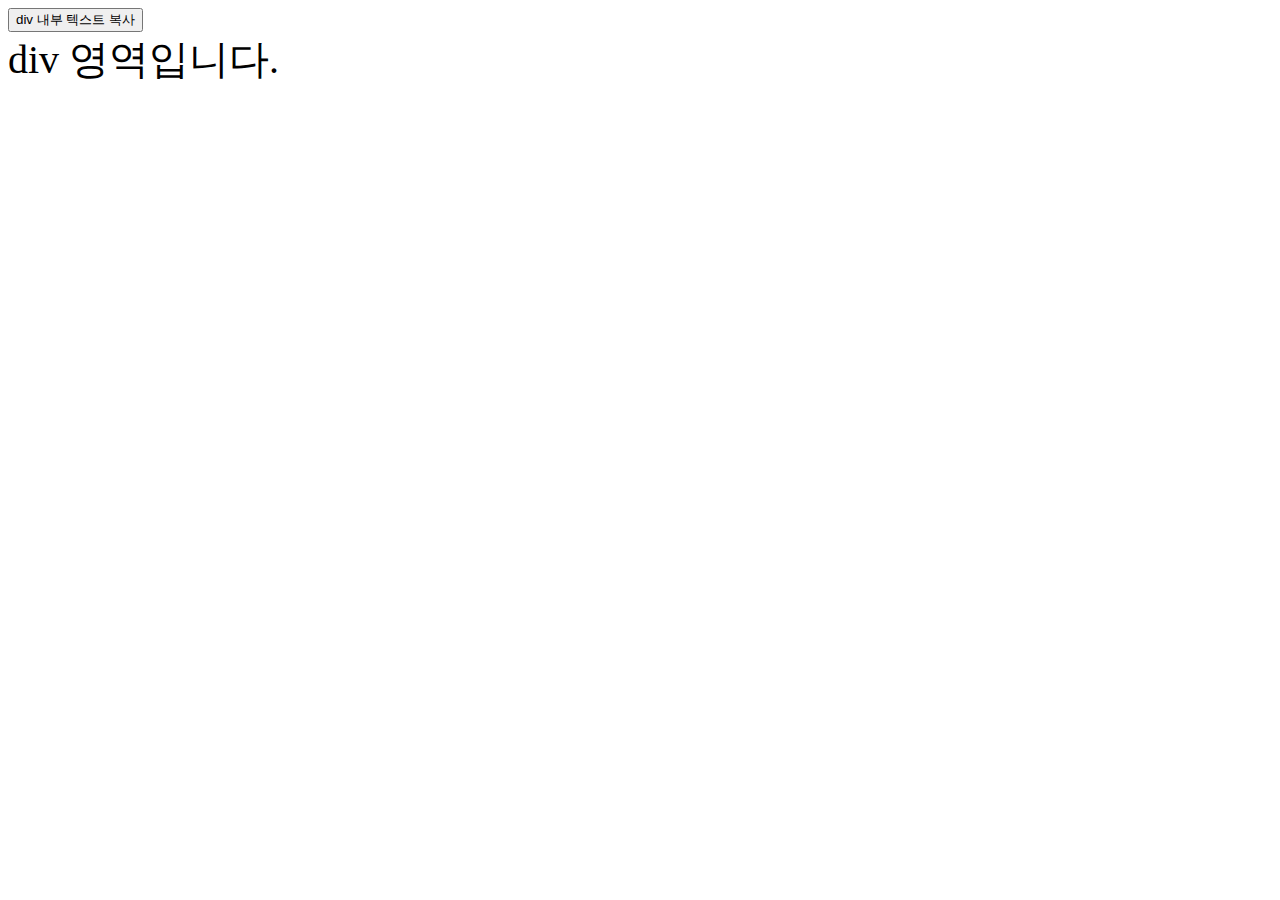
<file: test2.html>
<!doctype html> 
<html lang="ko"> 
<head> 
<title>Document</title> 
</head> 
<body> <!-- 3. 다른 태그(div)등의 텍스트 복사 --> 
<button id="btn_div_copy">div 내부 텍스트 복사</button><br>
<div id="div" style="font-size:40px;"> div 영역입니다. </div> 
</body> 
<script> document.getElementById("btn_div_copy").onclick = function()
{const valOfDIV = document.getElementById("div").innerText; 
 const textArea = document.createElement('textarea');
 document.body.appendChild(textArea);
 textArea.value = valOfDIV;
 textArea.select();
 document.execCommand('copy');
 document.body.removeChild(textArea); 
 } 
 </script> 
 </html>
</file>
